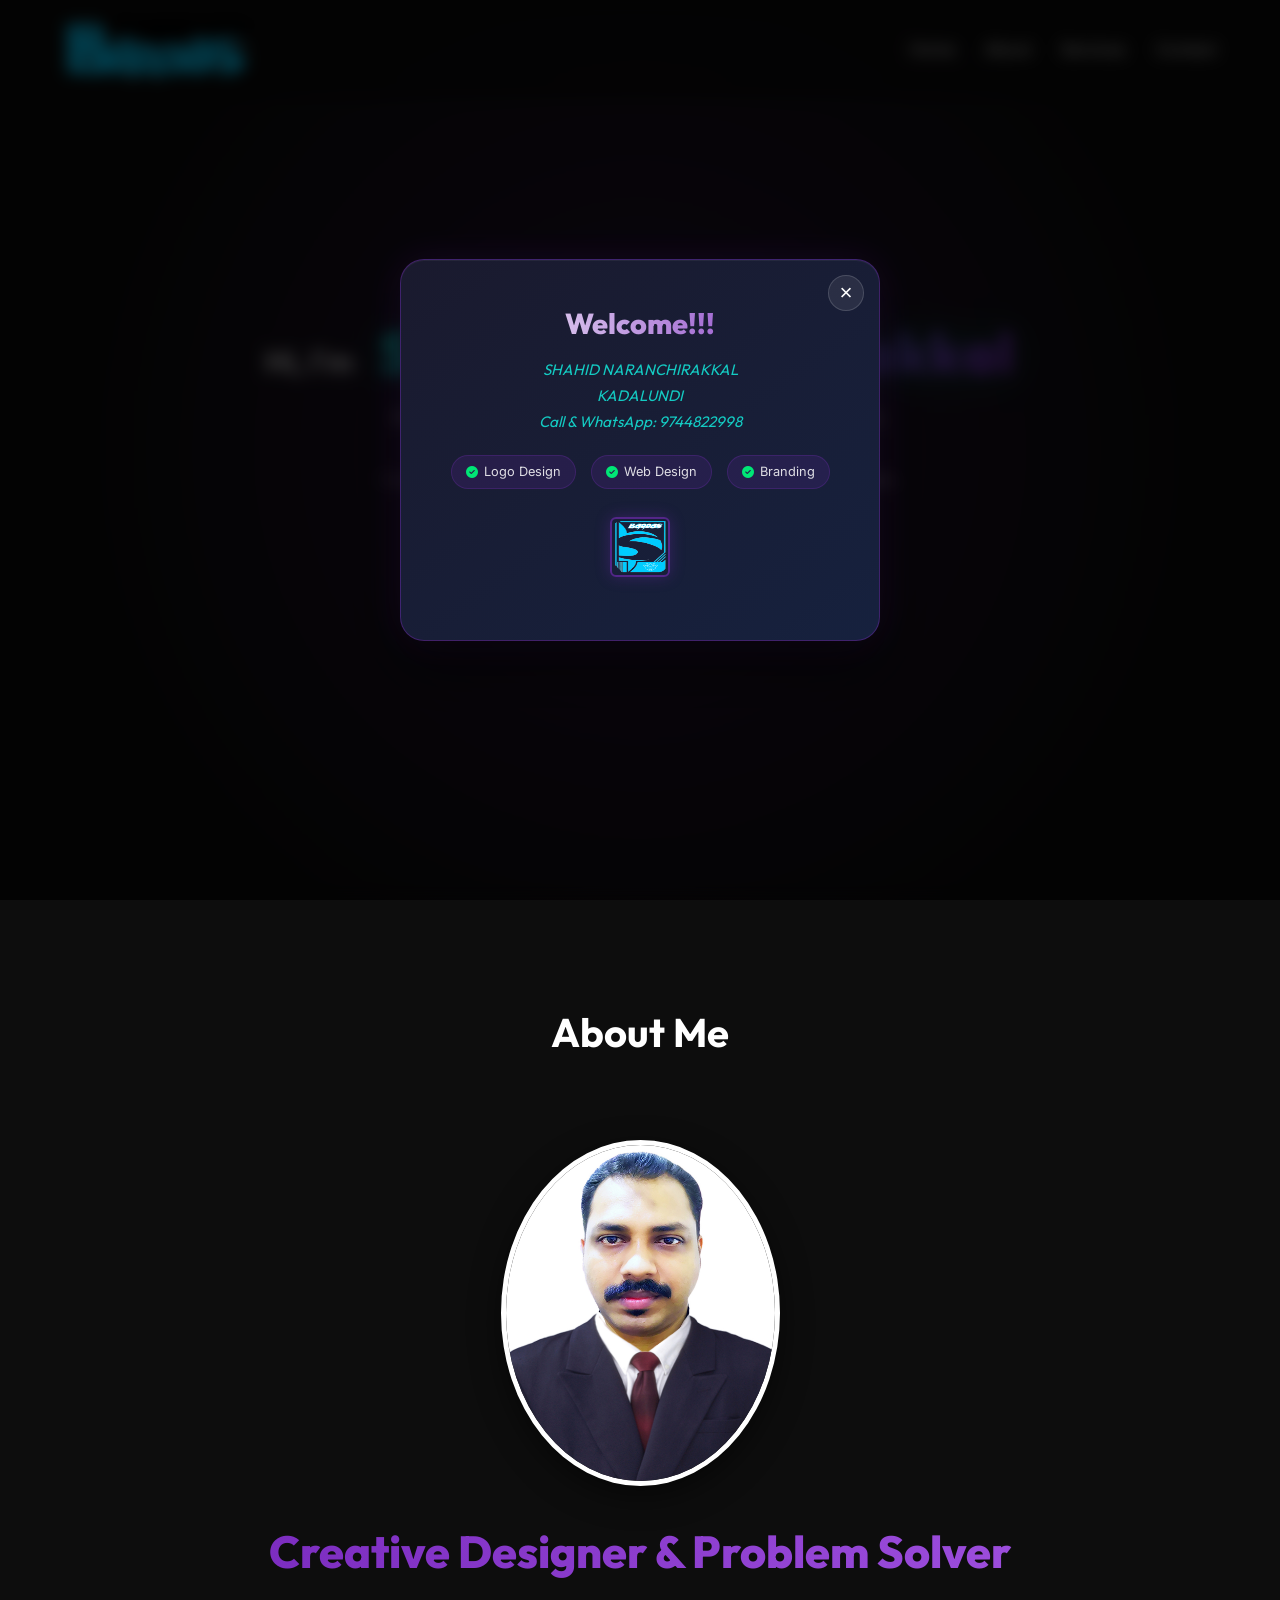
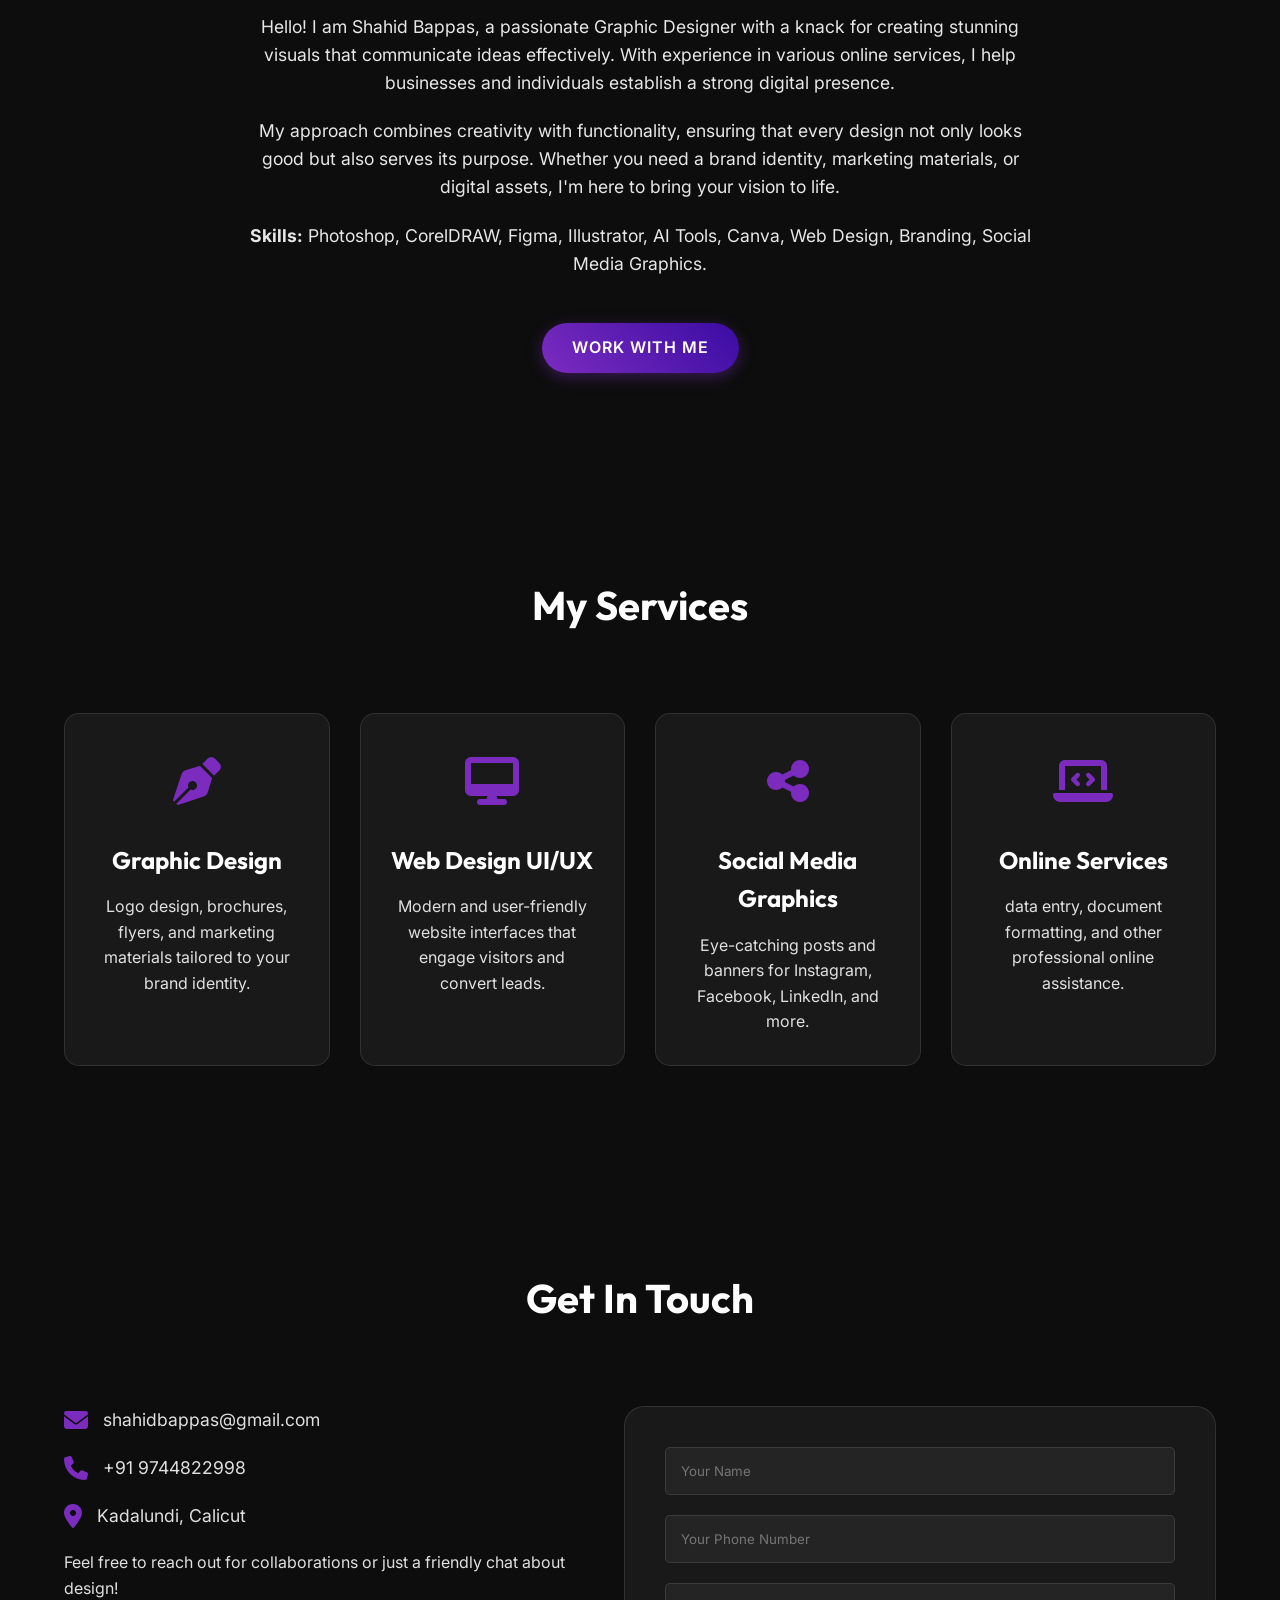
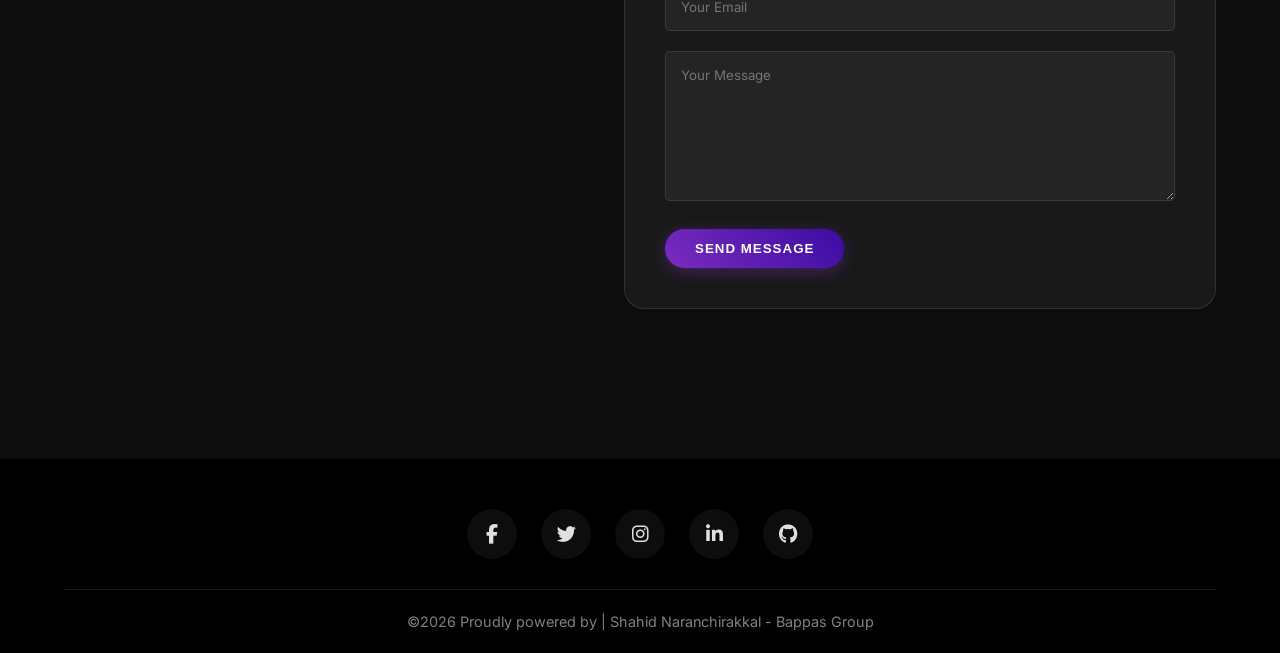
<file: index.html>
<!DOCTYPE html>
<html lang="en">

<head>
    <meta charset="UTF-8">
    <meta name="viewport" content="width=device-width, initial-scale=1.0">
    <title>Shahid Bappas | Graphic Designer & Online Services</title>
    <!-- Fonts -->
    <link rel="preconnect" href="https://fonts.googleapis.com">
    <link rel="preconnect" href="https://fonts.gstatic.com" crossorigin>
    <link href="https://fonts.googleapis.com/css2?family=Inter:wght@400;500;600&family=Outfit:wght@700;800&display=swap"
        rel="stylesheet">
    <!-- Font Awesome for Icons -->
    <link rel="stylesheet" href="https://cdnjs.cloudflare.com/ajax/libs/font-awesome/6.4.0/css/all.min.css">
    <!-- CSS -->
    <link rel="stylesheet" href="css/style.css">
</head>

<body>

    <!-- Header -->
    <header>
        <a href="#" class="logo">
            <img src="assets/logo.jpg" alt="Logo">
        </a>
        <div class="menu-toggle">
            <i class="fas fa-bars"></i>
        </div>
        <nav>
            <ul class="nav-links">
                <li><a href="#home">Home</a></li>
                <li><a href="#about">About</a></li>
                <li><a href="#services">Services</a></li>
                <li><a href="#contact">Contact</a></li>
            </ul>
        </nav>
    </header>

    <!-- Hero Section -->
    <section id="home" class="hero">
        <div class="hero-content">
            <h1><span class="small-text">Hi, I'm</span> <span>Shahid Naranchirakkal</span></h1>
            <p>Professional Graphic Designer & Online Services Expert.</p>
            <p>I create visual experiences that leave a lasting impression.</p>
            <div class="hero-buttons">
                <a href="#services" class="btn">My Services</a>
                <a href="#contact" class="btn btn-outline">Contact Me</a>
            </div>
        </div>
    </section>

    <!-- About Section -->
    <section id="about">
        <div class="section-title">
            <h2>About Me</h2>
        </div>
        <div class="about">
            <div class="about-img">
                <img src="assets/shahid.jpg" alt="Shahid Bappas">
            </div>
            <div class="about-text">
                <h3>Creative Designer & Problem Solver</h3>
                <p>Hello! I am Shahid Bappas, a passionate Graphic Designer with a knack for creating stunning visuals
                    that communicate ideas effectively. With experience in various online services, I help businesses
                    and individuals establish a strong digital presence.</p>
                <p>My approach combines creativity with functionality, ensuring that every design not only looks good
                    but also serves its purpose. Whether you need a brand identity, marketing materials, or digital
                    assets, I'm here to bring your vision to life.</p>
                <div class="skills">
                    <p><strong>Skills:</strong> Photoshop, CorelDRAW, Figma, Illustrator, AI Tools, Canva, Web Design,
                        Branding, Social Media Graphics.</p>
                </div>
                <br>
                <a href="#contact" class="btn">Work With Me</a>
            </div>
        </div>
    </section>

    <!-- Services Section -->
    <section id="services">
        <div class="section-title">
            <h2>My Services</h2>
        </div>
        <div class="services-grid">
            <div class="service-card">
                <div class="service-icon">
                    <i class="fas fa-pen-nib"></i>
                </div>
                <h3>Graphic Design</h3>
                <p>Logo design, brochures, flyers, and marketing materials tailored to your brand identity.</p>
            </div>
            <div class="service-card">
                <div class="service-icon">
                    <i class="fas fa-desktop"></i>
                </div>
                <h3>Web Design UI/UX</h3>
                <p>Modern and user-friendly website interfaces that engage visitors and convert leads.</p>
            </div>
            <div class="service-card">
                <div class="service-icon">
                    <i class="fas fa-share-alt"></i>
                </div>
                <h3>Social Media Graphics</h3>
                <p>Eye-catching posts and banners for Instagram, Facebook, LinkedIn, and more.</p>
            </div>
            <div class="service-card">
                <div class="service-icon">
                    <i class="fas fa-laptop-code"></i>
                </div>
                <h3>Online Services</h3>
                <p>data entry, document formatting, and other professional online assistance.</p>
            </div>
        </div>
    </section>

    <!-- Contact Section -->
    <section id="contact">
        <div class="section-title">
            <h2>Get In Touch</h2>
        </div>
        <div class="contact-container">
            <div class="contact-info">
                <div class="contact-item">
                    <i class="fas fa-envelope"></i>
                    <span>shahidbappas@gmail.com</span>
                </div>
                <div class="contact-item">
                    <i class="fas fa-phone"></i>
                    <span>+91 9744822998</span>
                </div>
                <div class="contact-item">
                    <i class="fas fa-map-marker-alt"></i>
                    <span>Kadalundi, Calicut</span>
                </div>
                <p>Feel free to reach out for collaborations or just a friendly chat about design!</p>
            </div>
            <form class="contact-form" id="contactForm"
                action="https://script.google.com/macros/s/AKfycbyqMmxdutyFId7fyS1HWokaomhCXcfhwBMs53DPcGuzJO5RuhpRChM-_aVlPY4jMqPy3A/exec"
                method="POST">
                <div class="form-group">
                    <input type="text" name="name" placeholder="Your Name" required>
                </div>
                <div class="form-group">
                    <input type="tel" name="phone" placeholder="Your Phone Number" required>
                </div>
                <div class="form-group">
                    <input type="email" name="email" placeholder="Your Email" required>
                </div>
                <div class="form-group">
                    <textarea name="message" placeholder="Your Message" required></textarea>
                </div>
                <button type="submit" class="btn">Send Message</button>
            </form>
        </div>
    </section>

    <!-- Footer -->
    <footer>
        <div class="social-links">
            <a href="https://www.facebook.com/Shahidbappaschaliyam" target="_blank"><i
                    class="fab fa-facebook-f"></i></a>
            <a href="https://twitter.com/shahidbappas" target="_blank"><i class="fab fa-twitter"></i></a>
            <a href="https://instagram.com/shahidbappas" target="_blank"><i class="fab fa-instagram"></i></a>
            <a href="https://linkedin.com/in/shahidbappas" target="_blank"><i class="fab fa-linkedin-in"></i></a>
            <a href="https://github.com/shahidbappas" target="_blank"><i class="fab fa-github"></i></a>
        </div>
        <div class="copyright">
            <p>&copy;2026 Proudly powered by | Shahid Naranchirakkal - Bappas Group</p>
        </div>
    </footer>

    <!-- Advertisement Popup -->
    <div id="ad-popup-overlay" class="ad-popup-overlay">
        <div class="ad-popup">
            <button id="ad-popup-close" class="ad-popup-close" aria-label="Close popup">&times;</button>


            <h2 class="ad-popup-title">Welcome!!!</h2>
            <p class="ad-popup-text">SHAHID NARANCHIRAKKAL <br>KADALUNDI <br> Call & WhatsApp: 9744822998</p>
            <div class="ad-popup-features">
                <span><i class="fas fa-check-circle"></i> Logo Design</span>
                <span><i class="fas fa-check-circle"></i> Web Design</span>
                <span><i class="fas fa-check-circle"></i> Branding</span>
            </div>

            <div class="ad-popup-emblem">
                <img src="assets/bappas.png" alt="Emblem">
            </div>
        </div>
    </div>

    <!-- Scripts -->
    <script src="js/script.js?v=5"></script>
</body>

</html>
</file>
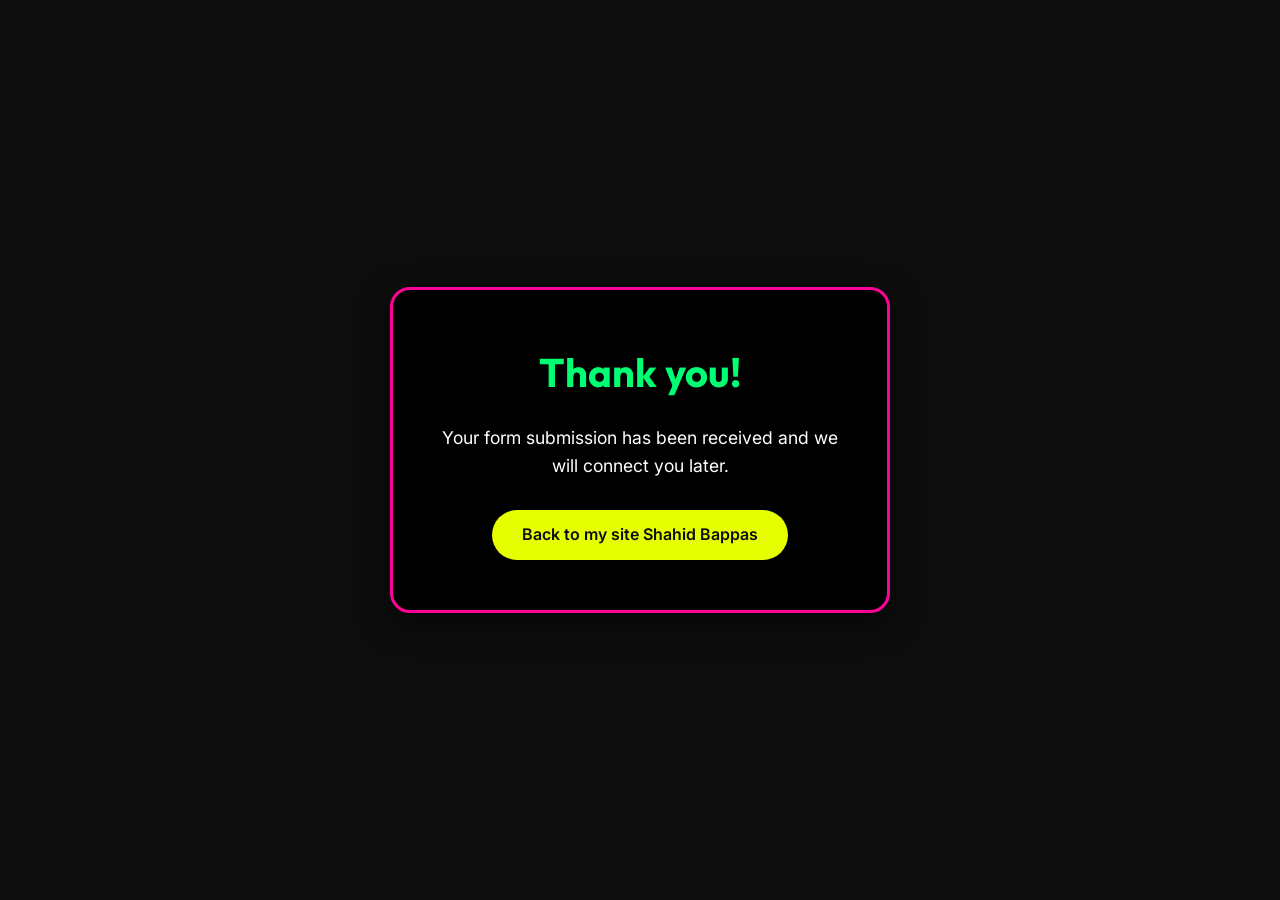
<file: success.html>
<!DOCTYPE html>
<html lang="en">

<head>
    <meta charset="UTF-8">
    <meta name="viewport" content="width=device-width, initial-scale=1.0">
    <title>Form Submitted | Shahid Bappas</title>
    <!-- Fonts -->
    <link rel="preconnect" href="https://fonts.googleapis.com">
    <link rel="preconnect" href="https://fonts.gstatic.com" crossorigin>
    <link href="https://fonts.googleapis.com/css2?family=Inter:wght@400;500;600&family=Outfit:wght@700;800&display=swap"
        rel="stylesheet">
    <!-- CSS -->
    <link rel="stylesheet" href="css/style.css">
    <style>
        body {
            display: flex;
            align-items: center;
            justify-content: center;
            height: 100vh;
            margin: 0;
            background-color: #0d0d0d;
            color: #000000;
            font-family: 'Inter', sans-serif;
            text-align: center;
        }

        .success-box {
            background: rgb(0, 0, 0);
            border: 3px solid rgb(255, 2, 150);
            border-radius: 20px;
            padding: 50px 40px;
            max-width: 500px;
            width: 90%;
            box-shadow: 0 10px 30px rgba(0, 0, 0, 0.5);
            backdrop-filter: blur(10px);
        }

        .success-box h1 {
            font-family: 'Outfit', sans-serif;
            color: #00ff73;
            margin-bottom: 20px;
            font-size: 2.5rem;
        }

        .success-box p {
            font-size: 1.1rem;
            line-height: 1.6;
            margin-bottom: 30px;
            color: #ffffff;
        }

        .btn-home {
            display: inline-block;
            background: #e5ff00;
            color: #0d0d0d;
            padding: 12px 30px;
            border-radius: 50px;
            text-decoration: none;
            font-weight: 600;
            transition: all 0.3s ease;
        }

        .btn-home:hover {
            transform: translateY(-3px);
            box-shadow: 0 5px 15px rgba(229, 255, 0, 0.3);
            background: #fc41b4;
            color: aliceblue;
        }
    </style>
</head>

<body>
    <div class="success-box">
        <h1 id="success-title">Thank you!</h1>
        <p>Your form submission has been received and we will connect you later.</p>
        <a href="index.html" class="btn-home">Back to my site Shahid Bappas</a>
    </div>

    <script>
        document.addEventListener('DOMContentLoaded', () => {
            const name = sessionStorage.getItem('submittedName');
            if (name) {
                // If the user's name is available, update the title to include it
                document.getElementById('success-title').textContent = `Thank you ${name}!`;
                // Clear it so it doesn't persist on subsequent page refreshes
                sessionStorage.removeItem('submittedName');
            }
        });
    </script>
</body>

</html>
</file>
<file: css/style.css>
/* CSS Design System and Main Styles */
:root {
    --bg-color: #0d0d0d;
    --text-color: #e0e0e0;
    --primary-color: #7b2cbf;
    /* Vivid Purple */
    --secondary-color: #3a0ca3;
    /* Deep Blue */
    --accent-color: #f53838;
    /* Red/Pink Accent */
    --glass-bg: rgba(255, 255, 255, 0.05);
    --glass-border: rgba(255, 255, 255, 0.1);
    --font-heading: 'Outfit', sans-serif;
    --font-body: 'Inter', sans-serif;
    --transition: all 0.3s ease;
}

/* Reset & Base Styles */
* {
    margin: 0;
    padding: 0;
    box-sizing: border-box;
}

body {
    background-color: var(--bg-color);
    color: var(--text-color);
    font-family: var(--font-body);
    line-height: 1.6;
    overflow-x: hidden;
}

h1,
h2,
h3,
h4,
h5,
h6 {
    font-family: var(--font-heading);
    color: #fff;
    margin-bottom: 1rem;
}

a {
    text-decoration: none;
    color: inherit;
    transition: var(--transition);
}

ul {
    list-style: none;
}

/* Buttons */
.btn {
    display: inline-block;
    padding: 12px 30px;
    background: linear-gradient(45deg, var(--primary-color), var(--secondary-color));
    color: #fff;
    border-radius: 50px;
    font-weight: 600;
    text-transform: uppercase;
    letter-spacing: 1px;
    border: none;
    cursor: pointer;
    box-shadow: 0 4px 15px rgba(123, 44, 191, 0.4);
}

.btn:hover {
    transform: translateY(-3px);
    box-shadow: 0 6px 20px rgba(123, 44, 191, 0.6);
}

.btn-outline {
    background: transparent;
    border: 2px solid var(--primary-color);
    box-shadow: none;
}

.btn-outline:hover {
    background: var(--primary-color);
    color: #fff;
    box-shadow: 0 4px 15px rgba(123, 44, 191, 0.4);
}

/* Header */
header {
    position: fixed;
    top: 0;
    left: 0;
    width: 100%;
    padding: 20px 5%;
    display: flex;
    justify-content: space-between;
    align-items: center;
    z-index: 1000;
    background: rgba(13, 13, 13, 0.8);
    backdrop-filter: blur(10px);
    transition: var(--transition);
}

.logo img {
    height: 60px;
    /* Slight increase for square logo visibility */
    width: auto;
    vertical-align: middle;
    border-radius: 0;
    /* Square shape */
    transition: var(--transition);
    animation: logoZoom 2.5s ease-in-out infinite;
}

@keyframes logoZoom {

    0%,
    100% {
        transform: scale(1);
    }

    50% {
        transform: scale(1.15);
    }
}



.nav-links {
    display: flex;
    gap: 30px;
}

.nav-links a {
    font-weight: 500;
    font-size: 1rem;
    position: relative;
}

.nav-links a::after {
    content: '';
    position: absolute;
    width: 0;
    height: 2px;
    bottom: -5px;
    left: 0;
    background: var(--primary-color);
    transition: var(--transition);
}

.nav-links a:hover::after {
    width: 100%;
}

.menu-toggle {
    display: none;
    font-size: 1.5rem;
    cursor: pointer;
}

/* Hero Section */
.hero {
    height: 100vh;
    display: flex;
    align-items: center;
    justify-content: center;
    text-align: center;
    position: relative;
    padding: 0 5%;
    overflow: hidden;
}

.hero::before {
    content: '';
    position: absolute;
    top: 0;
    left: 0;
    width: 100%;
    height: 100%;
    background: radial-gradient(circle at center, rgba(123, 44, 191, 0.2) 0%, transparent 70%);
    z-index: -1;
}

.hero-content {
    max-width: 1000px;
    z-index: 1;
}

.hero-content h1 {
    font-size: 3.5rem;
    line-height: 1.1;
    margin-bottom: 20px;
    white-space: nowrap;
}

.hero-content h1 .small-text {
    font-size: 2rem;
    color: #fff;
    display: inline-block;
    font-weight: 500;
    margin-right: 15px;
    margin-bottom: 0;
    vertical-align: baseline;
}

.hero-content h1 span:last-child {
    font-family: var(--font-heading);
    background: linear-gradient(135deg, #00f5d4, #7b2cbf, #f72585);
    background-size: 200% auto;
    background-clip: text;
    -webkit-background-clip: text;
    -webkit-text-fill-color: transparent;
    font-weight: 800;
    letter-spacing: 1.5px;
    animation: nameGradientShift 4s ease-in-out infinite alternate;
    filter: drop-shadow(0 0 20px rgba(0, 245, 212, 0.3));
}

@keyframes nameGradientShift {
    0% {
        background-position: 0% center;
    }

    100% {
        background-position: 200% center;
    }
}

.hero-content p {
    font-size: 1.2rem;
    margin-bottom: 30px;
    color: rgba(255, 255, 255, 0.8);
}

/* About Section */
section {
    padding: 100px 5%;
}

.section-title {
    text-align: center;
    margin-bottom: 60px;
}

.section-title h2 {
    font-size: 2.5rem;
    display: inline-block;
    position: relative;
}

.about {
    display: flex;
    flex-direction: column;
    align-items: center;
    gap: 30px;
    text-align: center;
    max-width: 900px;
    margin: 0 auto;
}

.about-img {
    width: 279px;
    height: 346px;
    border-radius: 59%;
    overflow: hidden;
    border: 5px solid #fff;
    box-shadow: 0 10px 30px rgba(0, 0, 0, 0.5);
    flex-shrink: 0;
}

.about-img img {
    width: 100%;
    height: 100%;
    object-fit: cover;
}

.about-text {
    max-width: 800px;
}

.about-text h3 {
    font-size: 2.8rem;
    font-weight: 800;
    margin-bottom: 25px;
    background: linear-gradient(to right, #7b2cbf, #9d4edd);
    background-clip: text;
    -webkit-background-clip: text;
    -webkit-text-fill-color: transparent;
}

.about-text p {
    font-size: 1.1rem;
    color: rgba(255, 255, 255, 0.9);
    margin-bottom: 20px;
}

/* Services Section */
.services-grid {
    display: grid;
    grid-template-columns: repeat(auto-fit, minmax(250px, 1fr));
    gap: 30px;
}

.service-card {
    background: var(--glass-bg);
    padding: 30px;
    border-radius: 15px;
    border: 1px solid var(--glass-border);
    transition: var(--transition);
    text-align: center;
}

.service-card:hover {
    transform: translateY(-10px);
    background: rgba(255, 255, 255, 0.1);
    border-color: var(--primary-color);
}

.service-icon {
    font-size: 3rem;
    color: var(--primary-color);
    margin-bottom: 20px;
}

.service-card h3 {
    margin-bottom: 15px;
    font-size: 1.5rem;
}

/* Contact Section */
.contact-container {
    display: flex;
    justify-content: center;
    gap: 50px;
    flex-wrap: wrap;
}

.contact-info {
    flex: 1;
    min-width: 300px;
}

.contact-item {
    display: flex;
    align-items: center;
    gap: 15px;
    margin-bottom: 20px;
    font-size: 1.1rem;
}

.contact-item i {
    color: var(--primary-color);
    font-size: 1.5rem;
}

.contact-form {
    flex: 1;
    min-width: 300px;
    background: var(--glass-bg);
    padding: 40px;
    border-radius: 20px;
    border: 1px solid var(--glass-border);
}

.form-group {
    margin-bottom: 20px;
}

.form-group input,
.form-group textarea {
    width: 100%;
    padding: 15px;
    background: rgba(255, 255, 255, 0.05);
    border: 1px solid rgba(255, 255, 255, 0.1);
    border-radius: 5px;
    color: #fff;
    font-family: var(--font-body);
}

.form-group input:focus,
.form-group textarea:focus {
    border-color: var(--primary-color);
    outline: none;
}

.form-group textarea {
    resize: vertical;
    height: 150px;
}

/* Footer */
footer {
    background: #000;
    padding: 50px 5% 20px;
    text-align: center;
    margin-top: 50px;
}

.social-links {
    margin-bottom: 30px;
}

.social-links a {
    display: inline-block;
    width: 50px;
    height: 50px;
    line-height: 50px;
    background: var(--glass-bg);
    border-radius: 50%;
    margin: 0 10px;
    font-size: 1.2rem;
    transition: var(--transition);
}

.social-links a:hover {
    background: var(--primary-color);
    transform: translateY(-5px);
}

.copyright {
    color: rgba(255, 255, 255, 0.5);
    font-size: 0.9rem;
    border-top: 1px solid rgba(255, 255, 255, 0.1);
    padding-top: 20px;
}

/* Responsive */
@media (max-width: 768px) {
    .menu-toggle {
        display: block;
    }

    .nav-links {
        position: fixed;
        top: 0;
        right: -100%;
        width: 100%;
        height: 100vh;
        background: rgba(0, 0, 0, 0.95);
        flex-direction: column;
        justify-content: center;
        align-items: center;
        transition: var(--transition);
        z-index: 1000;
    }

    .nav-links.active {
        right: 0;
    }

    .nav-links .close-menu {
        position: absolute;
        top: 20px;
        right: 20px;
        font-size: 2rem;
        cursor: pointer;
    }

    .logo {
        z-index: 1001;
    }

    .hero-content h1 {
        font-size: 1.8rem;
        white-space: normal;
    }
}

/* ===== Advertisement Popup ===== */
.ad-popup-overlay {
    position: fixed;
    top: 0;
    left: 0;
    width: 100%;
    height: 100%;
    background: rgba(0, 0, 0, 0.7);
    backdrop-filter: blur(8px);
    display: flex;
    align-items: center;
    justify-content: center;
    z-index: 9999;
    opacity: 0;
    visibility: hidden;
    transition: all 0.4s ease;
}

.ad-popup-overlay.active {
    opacity: 1;
    visibility: visible;
}

.ad-popup {
    background: linear-gradient(145deg, #1a1a2e, #16213e);
    border: 1px solid rgba(123, 44, 191, 0.4);
    border-radius: 24px;
    padding: 45px 40px;
    max-width: 480px;
    width: 90%;
    position: relative;
    text-align: center;
    box-shadow:
        0 25px 60px rgba(0, 0, 0, 0.5),
        0 0 40px rgba(123, 44, 191, 0.15),
        inset 0 1px 0 rgba(255, 255, 255, 0.05);
    transform: scale(0.8) translateY(30px);
    transition: all 0.5s cubic-bezier(0.34, 1.56, 0.64, 1);
    animation: popupGlow 3s ease-in-out infinite alternate;
}

.ad-popup-overlay.active .ad-popup {
    transform: scale(1) translateY(0);
}

@keyframes popupGlow {
    0% {
        box-shadow:
            0 25px 60px rgba(0, 0, 0, 0.5),
            0 0 40px rgba(123, 44, 191, 0.15),
            inset 0 1px 0 rgba(255, 255, 255, 0.05);
    }

    100% {
        box-shadow:
            0 25px 60px rgba(0, 0, 0, 0.5),
            0 0 60px rgba(123, 44, 191, 0.3),
            inset 0 1px 0 rgba(255, 255, 255, 0.08);
    }
}

.ad-popup-close {
    position: absolute;
    top: 15px;
    right: 15px;
    width: 36px;
    height: 36px;
    border-radius: 50%;
    border: 1px solid rgba(255, 255, 255, 0.15);
    background: rgba(255, 255, 255, 0.08);
    color: #fff;
    font-size: 1.4rem;
    cursor: pointer;
    display: flex;
    align-items: center;
    justify-content: center;
    transition: all 0.3s ease;
    line-height: 1;
}

.ad-popup-close:hover {
    background: var(--accent-color);
    border-color: var(--accent-color);
    transform: rotate(90deg) scale(1.1);
}

.ad-popup-badge {
    display: inline-block;
    padding: 6px 20px;
    background: linear-gradient(135deg, #e50707, #820606);
    border-radius: 50px;
    font-size: 0.85rem;
    font-weight: 600;
    color: #00ff40;
    letter-spacing: 1px;
    text-transform: uppercase;
    margin-bottom: 20px;
    animation: badgePulse 2s ease-in-out infinite;
}

@keyframes badgePulse {

    0%,
    100% {
        transform: scale(1);
    }

    50% {
        transform: scale(1.05);
    }
}

.ad-popup-title {
    font-family: var(--font-heading);
    font-size: 1.8rem;
    font-weight: 800;
    background: linear-gradient(to right, #fff, var(--primary-color));
    background-clip: text;
    -webkit-background-clip: text;
    -webkit-text-fill-color: transparent;
    margin-bottom: 15px;
    line-height: 1.3;
}

.ad-popup-text {
    color: rgb(20, 203, 195);
    font-size: 0.95rem;
    line-height: 1.7;
    margin-bottom: 20px;
    font-family: var(--font-heading);
    font-style: italic;
}

.ad-popup-features {
    display: flex;
    justify-content: center;
    gap: 15px;
    flex-wrap: wrap;
    margin-bottom: 28px;
}

.ad-popup-features span {
    display: inline-flex;
    align-items: center;
    gap: 6px;
    background: rgba(123, 44, 191, 0.15);
    padding: 6px 14px;
    border-radius: 50px;
    font-size: 0.8rem;
    color: rgba(255, 255, 255, 0.85);
    border: 1px solid rgba(123, 44, 191, 0.25);
}

.ad-popup-features span i {
    color: #00E676;
    font-size: 0.75rem;
}

.ad-popup-emblem {
    margin-top: 10px;
    margin-bottom: 10px;
}

.ad-popup-emblem img {
    width: 60px;
    height: 60px;
    border-radius: 6px;
    border: 2px solid rgba(123, 44, 191, 0.6);
    box-shadow: 0 0 15px rgba(123, 44, 191, 0.3);
    transition: all 0.3s ease;
    animation: emblemPulse 2s ease-in-out infinite alternate;
}

.ad-popup-emblem img:hover {
    transform: scale(1.1);
    box-shadow: 0 0 25px rgba(123, 44, 191, 0.5);
}

@keyframes emblemPulse {
    0% {
        box-shadow: 0 0 10px rgba(123, 44, 191, 0.2);
    }

    100% {
        box-shadow: 0 0 20px rgba(123, 44, 191, 0.5);
    }
}

.ad-popup-cta {
    display: inline-block;
    padding: 14px 40px;
    background: linear-gradient(135deg, var(--primary-color), var(--secondary-color));
    color: #fff;
    border-radius: 50px;
    font-weight: 700;
    font-size: 1rem;
    letter-spacing: 0.5px;
    text-transform: uppercase;
    transition: all 0.3s ease;
    box-shadow: 0 8px 25px rgba(123, 44, 191, 0.4);
}

.ad-popup-cta:hover {
    transform: translateY(-3px);
    box-shadow: 0 12px 35px rgba(123, 44, 191, 0.6);
}

/* Popup Responsive */
@media (max-width: 480px) {
    .ad-popup {
        padding: 35px 25px;
    }

    .ad-popup-title {
        font-size: 1.4rem;
    }

    .ad-popup-features {
        gap: 8px;
    }

    .ad-popup-cta {
        padding: 12px 30px;
        font-size: 0.9rem;
    }
}
</file>
